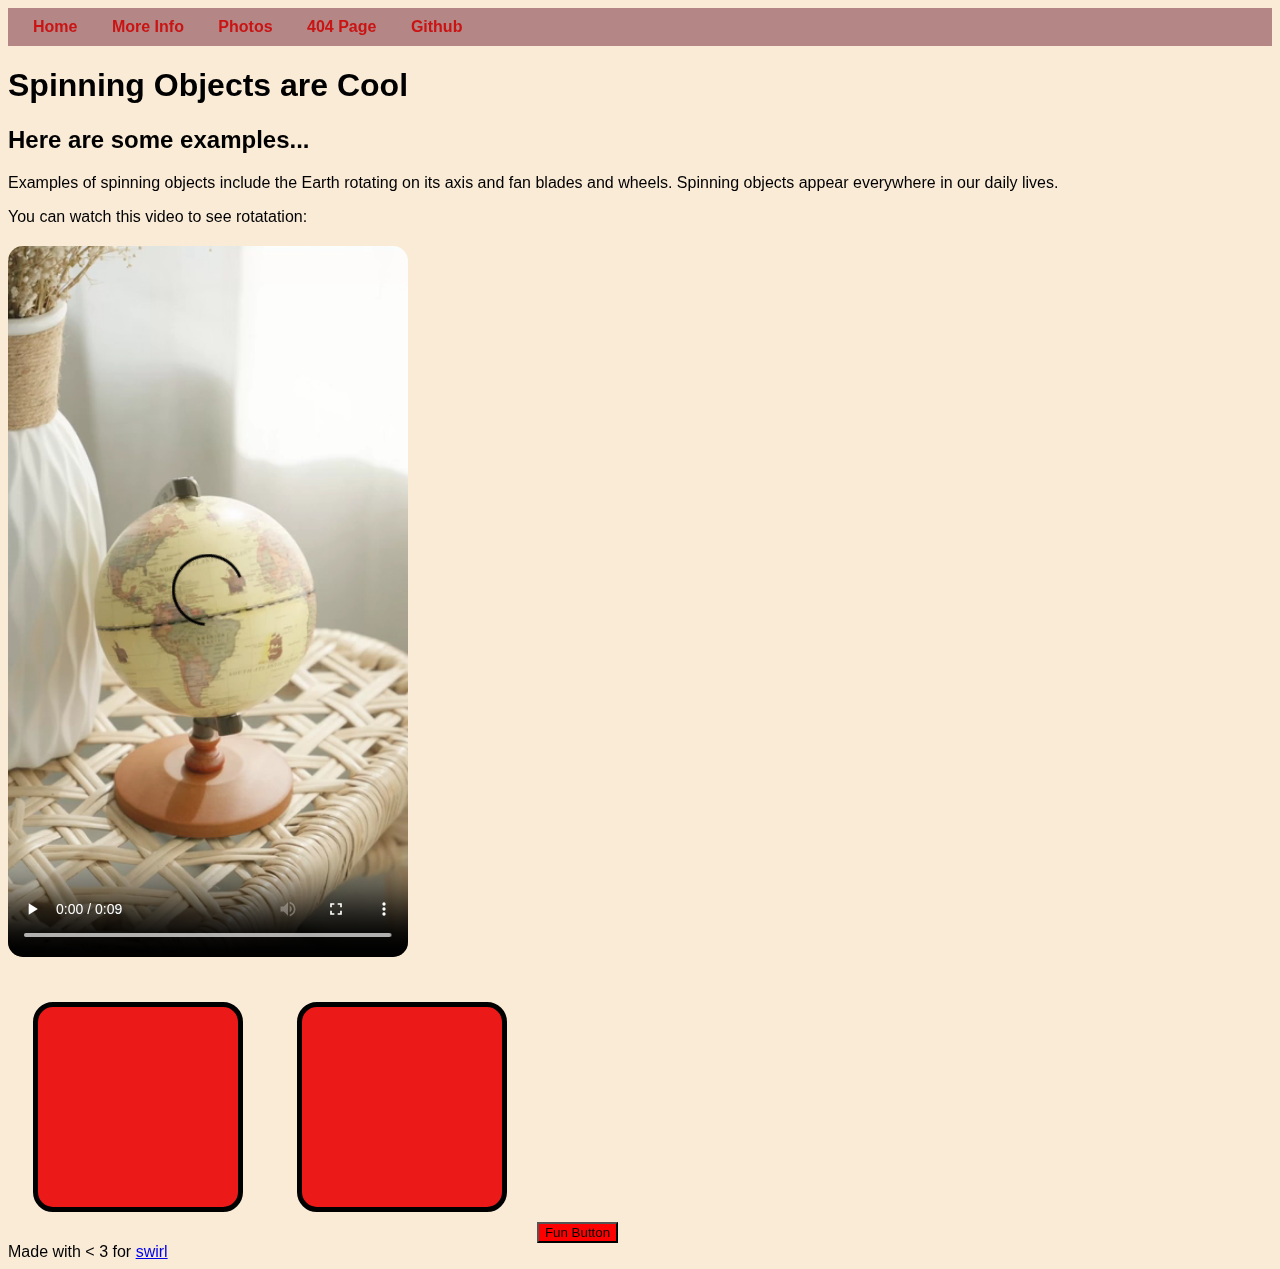
<file: index.html>
<!DOCTYPE html>
<html lang="en">
  <head>
    <meta charset="UTF-8" />
    <title>Rotators</title>
    <link rel="stylesheet" href="style.css" />
  </head>
  <body>
    <nav>
      <a href="index.html">Home</a>
      <a target="_blank" href="about.html">More Info</a>
      <a href="imges.html">Photos</a>
      <a href="404.html">404 Page</a>
      <a
        target="_blank"
        href="https://github.com/Astonishing/swirl-ysws-submission"
        >Github</a
      >
    </nav>

    <h1>Spinning Objects are Cool</h1>
    <h2>Here are some examples...</h2>

    <p>
      Examples of spinning objects include the Earth rotating on its axis and
      fan blades and wheels. Spinning objects appear everywhere in our daily
      lives.
    </p>

    <p>You can watch this video to see rotatation:</p>

    <video src="assets/pcp.mp4" controls></video>

    <div></div>
    <div></div>

    <button
      onclick="window.open('https://www.youtube.com/watch?v=dQw4w9WgXcQ', '_blank')"
    >
      Fun Button
    </button>
  </body>

  <footer>
    Made with < 3 for
    <a href="https://swirl.hackclub.com/">swirl</a>
  </footer>
</html>
</file>
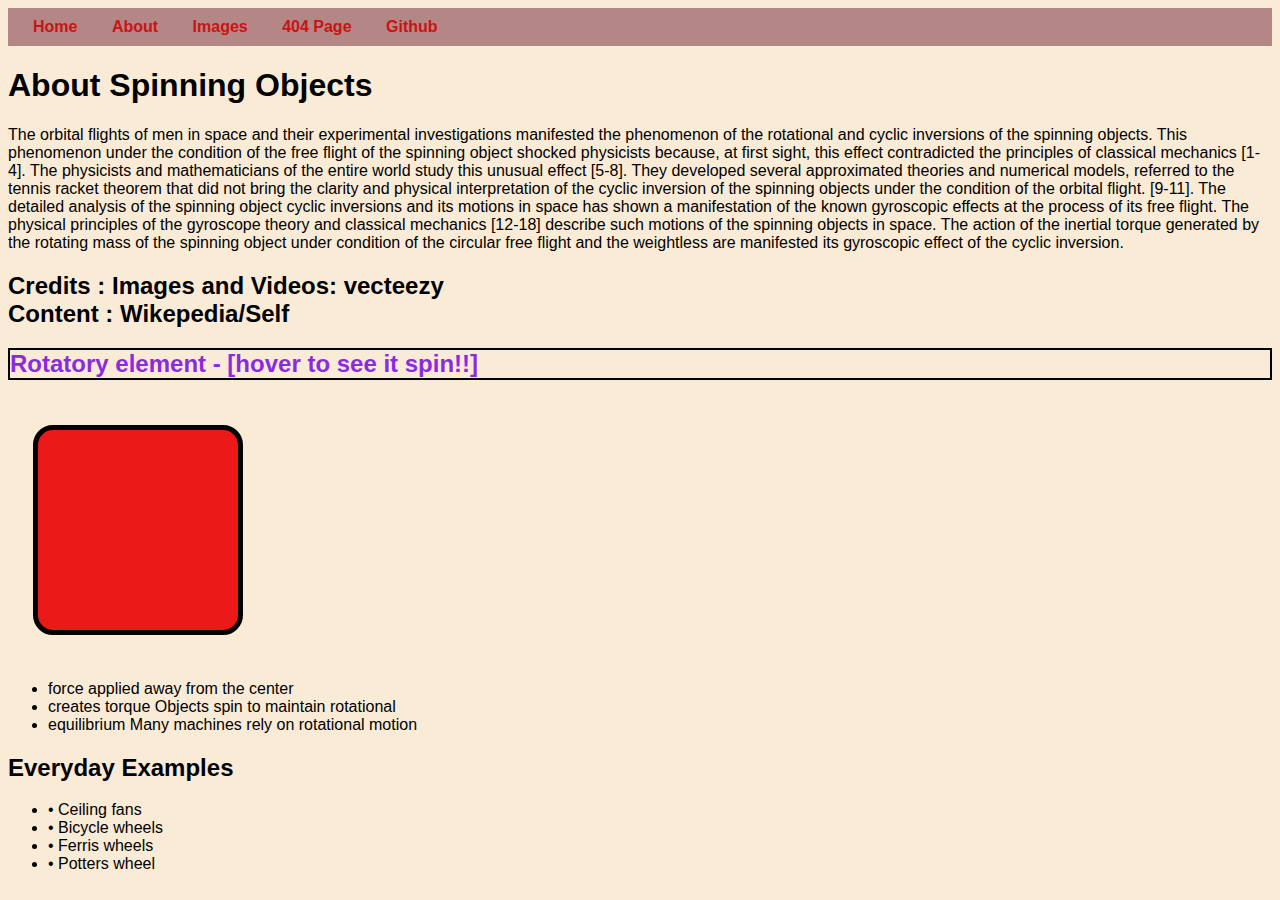
<file: about.html>
<!DOCTYPE html>
<html lang="en">
  <head>
    <meta charset="UTF-8" />
    <title>About Spinning Objects</title>
    <link rel="stylesheet" href="style.css" />
  </head>
  <body>
    <nav>
      <a href="index.html">Home</a>
      <a href="about.html">About</a>
      <a href="imges.html">Images</a>
      <a href="404.html">404 Page</a>
      <a href="https://github.com/Astonishing/swirl-ysws-submission">Github</a>
    </nav>

    <h1>About Spinning Objects</h1>
    <p>
      The orbital flights of men in space and their experimental investigations
      manifested the phenomenon of the rotational and cyclic inversions of the
      spinning objects. This phenomenon under the condition of the free flight
      of the spinning object shocked physicists because, at first sight, this
      effect contradicted the principles of classical mechanics [1-4]. The
      physicists and mathematicians of the entire world study this unusual
      effect [5-8]. They developed several approximated theories and numerical
      models, referred to the tennis racket theorem that did not bring the
      clarity and physical interpretation of the cyclic inversion of the
      spinning objects under the condition of the orbital flight. [9-11]. The
      detailed analysis of the spinning object cyclic inversions and its motions
      in space has shown a manifestation of the known gyroscopic effects at the
      process of its free flight. The physical principles of the gyroscope
      theory and classical mechanics [12-18] describe such motions of the
      spinning objects in space. The action of the inertial torque generated by
      the rotating mass of the spinning object under condition of the circular
      free flight and the weightless are manifested its gyroscopic effect of the
      cyclic inversion.
    </p>

    <h2>
      Credits : Images and Videos: vecteezy
      <br />
      Content : Wikepedia/Self
    </h2>

    <h2 style="color: blueviolet; border: 2px solid black">
      Rotatory element - [hover to see it spin!!]
    </h2>
    <div></div>

    <ul>
      <li>force applied away from the center</li>
      <li>creates torque Objects spin to maintain rotational</li>
      <li>equilibrium Many machines rely on rotational motion</li>
    </ul>

    <h2>Everyday Examples</h2>
    <p>
      <ul>
        <li>
 • Ceiling fans 
        </li>
        <li>
          • Bicycle wheels
        </li>
        <li>
           • Ferris wheels 
        </li>
        <li>
          • Potters wheel
        </li>
      </ul>
     
      
      
        
    </p>
  </body>
</html>
</file>
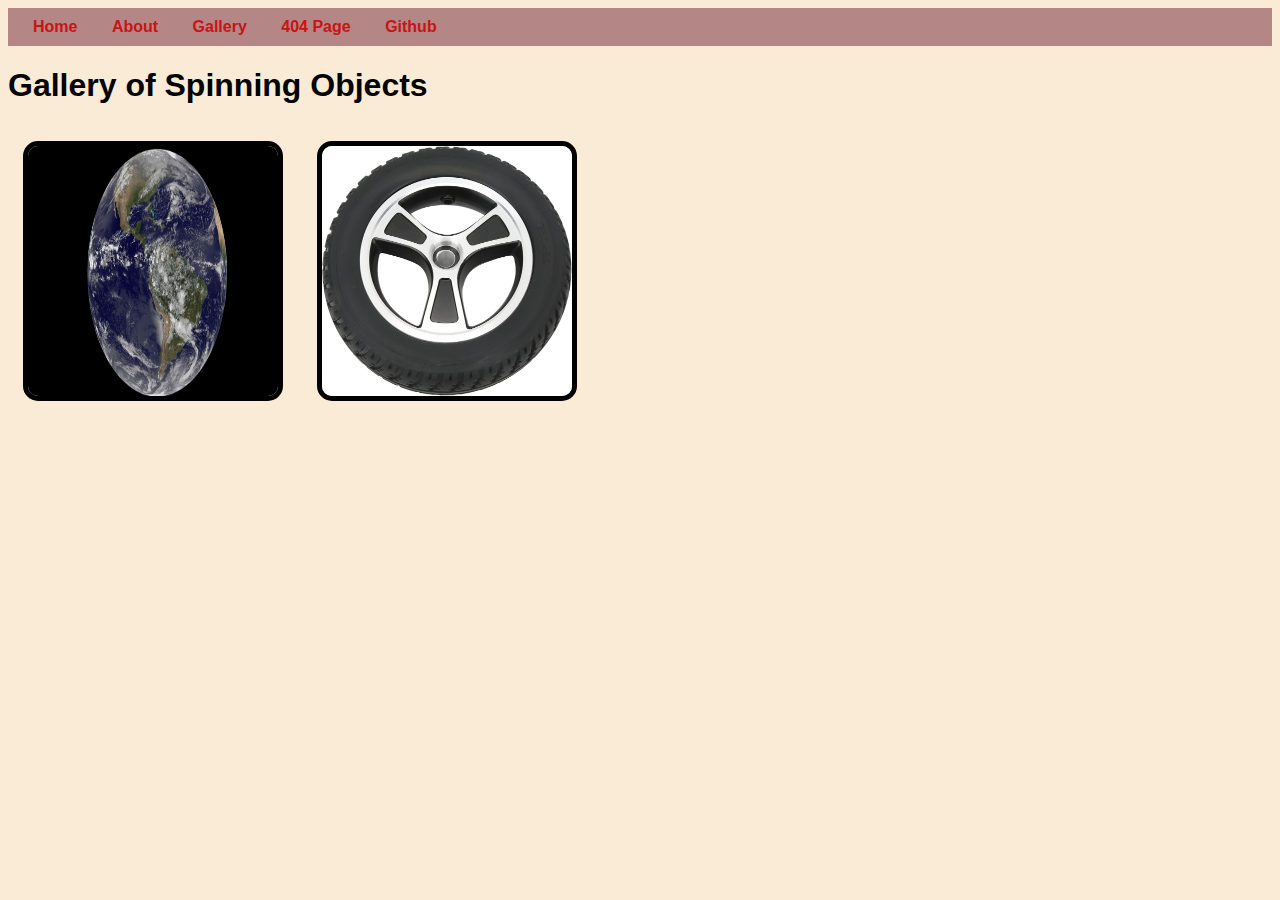
<file: imges.html>
<!DOCTYPE html>
<html lang="en">
<head>
  <meta charset="UTF-8" />
  <title>Gallery</title>
  <link rel="stylesheet" href="style.css" />
</head>
<body>

  <nav>
    <a href="index.html">Home</a>
    <a href="about.html">About</a>

    <a href="imges.html">Gallery</a>
    <a href="404.html">404 Page</a>
    <a href="https://github.com/Astonishing/swirl-ysws-submission">Github</a>
  </nav>

  <h1>Gallery of Spinning Objects</h1>


  <x class="gallery">
    <img src="assets/images/earth.jpg" alt="Earth rotating" />


   


    <img src="assets/images/wheel.jpg" alt="Wheel rotating" />
  </x>

</body>
</html>
</file>
<file: style.css>
body {
   background-color: antiquewhite;
    font-family: Arial, sans-serif;
}

nav {
    background: rgb(180, 134, 134);
    padding: 10px;
    margin-bottom: 20px;
}

nav a {
    color: rgb(202, 19, 19);
    text-decoration: none;
    margin: 0 15px;
    font-weight: bold;
}

nav a:hover {
    color: rgb(255, 0, 179);
}

video {
    display: block;
    width: 400px;
    margin: 20px 0;
    border-radius: 15px;
}

div {
    background-color: rgb(236, 25, 25);
    margin: 25px;
    border: 5px solid black;
    border-radius: 20px;
    height: 200px;
    width: 200px;
    display: inline-block;
    transition: 1s;
    text-align: center;
    line-height: 200px;
    font-size: 18px;
}


div:hover {
    background-color: aqua;
    border-radius: 50%;
    transform: rotate(990deg);
}

.gallery img {
    width: 250px;
    height: 250px;
    margin: 15px;
    border: 5px solid black;
    border-radius: 15px;
    transition: 0.5s;
}

.gallery img:hover {
    transform: scale(1.1) rotate(10deg);
    border-color: aqua;
}

button {
    background-color: rgb(255, 0, 0);
    transition: 1s;
}
button:hover{
    background-color: rgba(223, 45, 45, 0.5);
}
</file>
